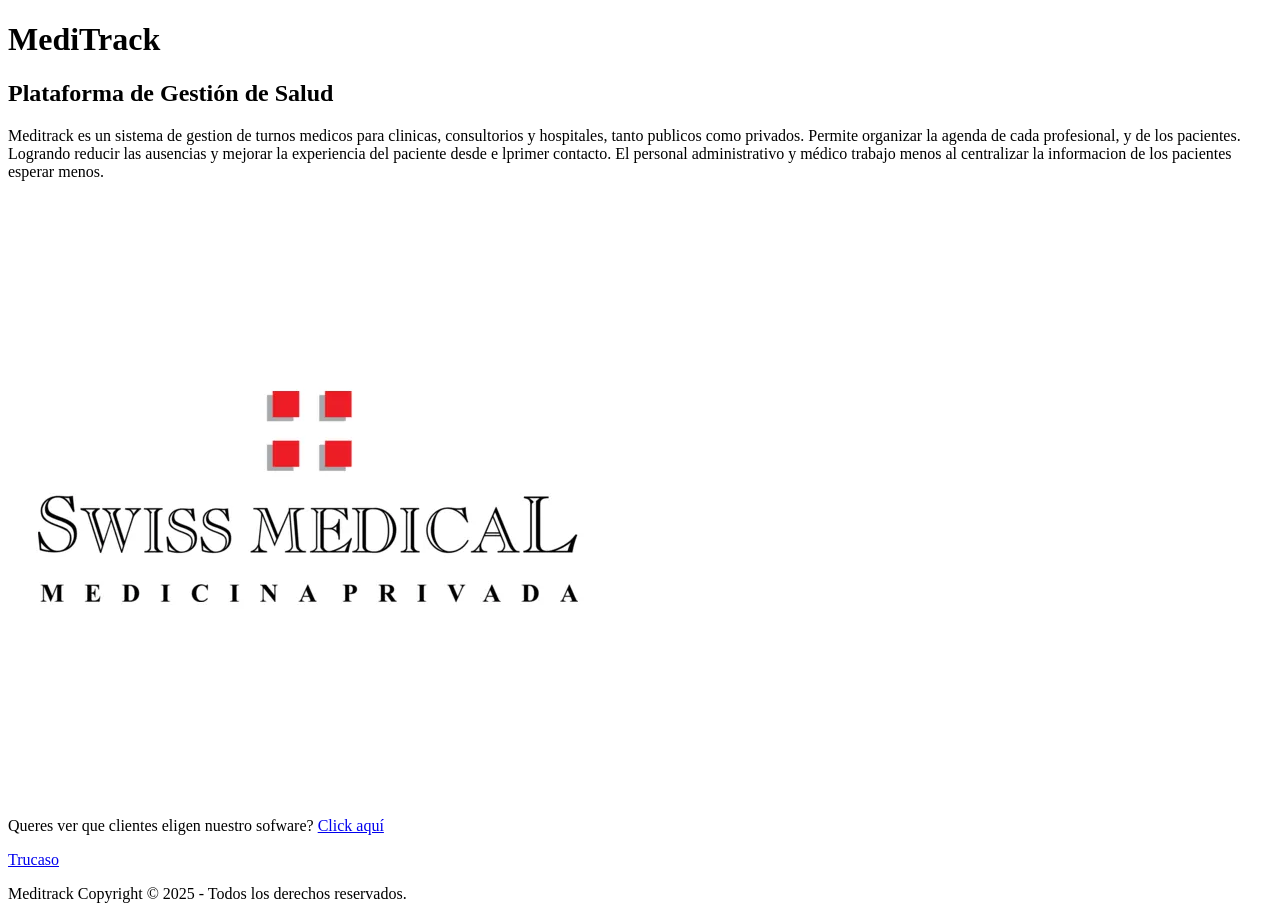
<file: clase 2/index.html>
<!DOCTYPE html>

<html lang="es">
    <head>
        <meta charset="UTF-8">
        <meta name="viewport" content="width=device-width, initial-scale=1.0">
        <title>MediTrack - Gestión De Turnos Médicos</title>
    </head>

<body>
    <header>
        <h1>MediTrack</h1>
        <h2>Plataforma de Gestión de Salud</h2>
    </header>

    <main>
        <p>Meditrack es un sistema de gestion de turnos medicos para clinicas, consultorios y hospitales, tanto publicos como privados. Permite organizar la agenda de cada profesional, y de los pacientes. Logrando reducir las ausencias y mejorar la experiencia del paciente desde e lprimer contacto. El personal administrativo y médico trabajo menos al centralizar la informacion de los pacientes esperar menos.</p>
    </main>

    <img src="./swiss-medical-logo-png_seeklogo-297204.jpg" alt="Logo Especial"> <!-- buscar img de agenda médica -->

    <p>
        Queres ver que clientes eligen nuestro sofware?
         <a href="https://www.swissmedical.com.ar/prepagaclientes/">Click aquí
         </a>
    </p>

    <p>
        <a href="https://meditrack.com/casos_de_exito" target="_blank">Trucaso</a>
    </p>

    <footer>
        <p>Meditrack Copyright © 2025 - Todos los derechos reservados.</p>
    </footer>

</body>




</html>
</file>
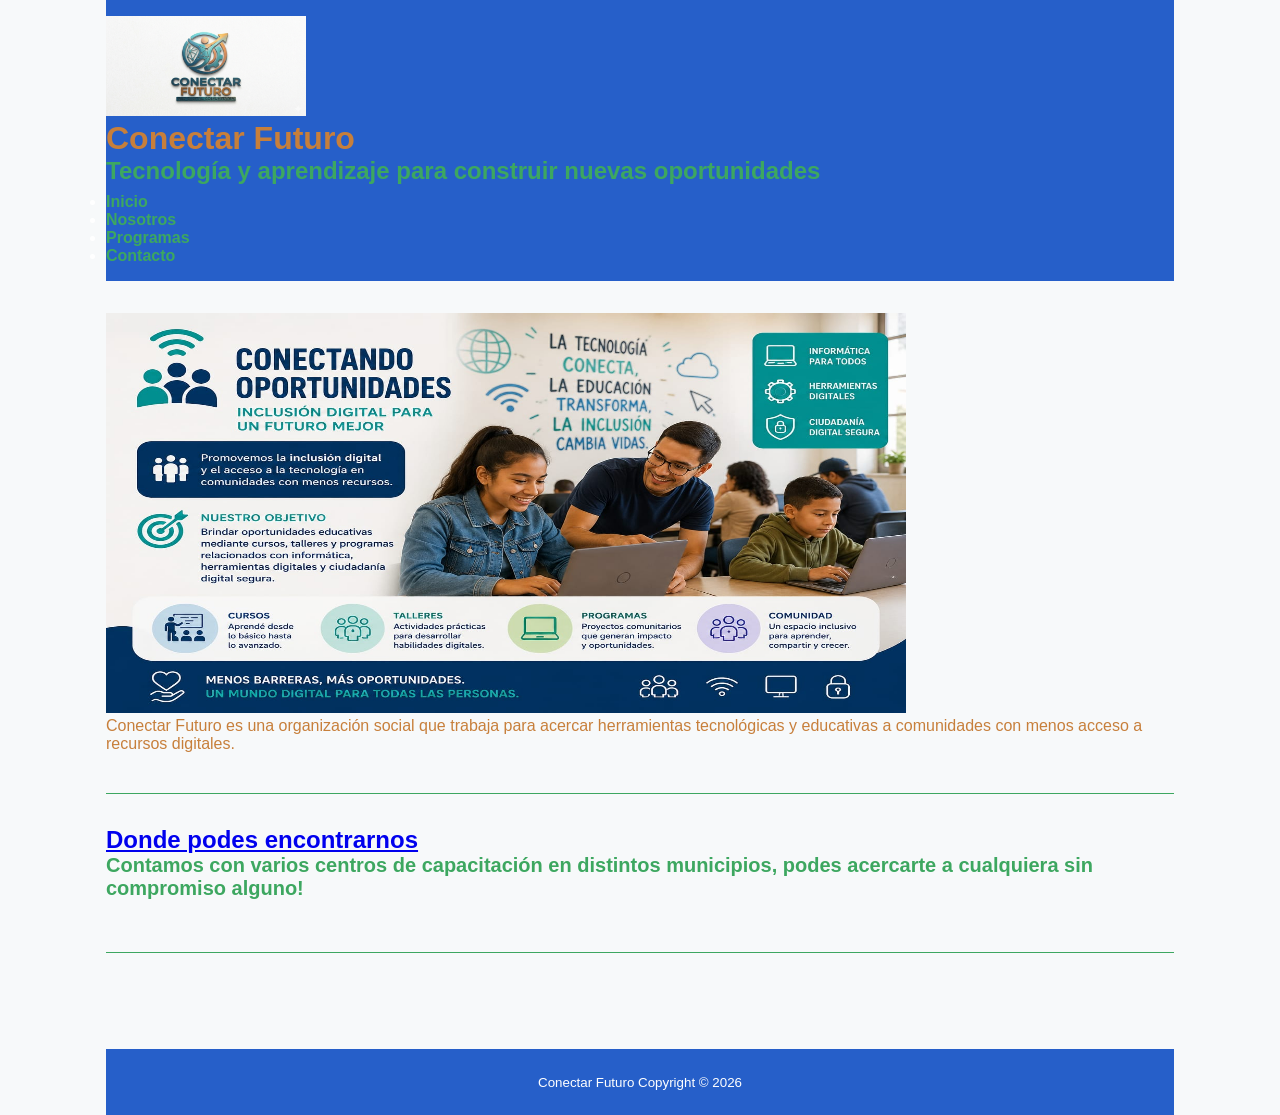
<file: clase7/tp-leng-grupo-7-main/Index.html>
<!DOCTYPE html>
<html lang="es">
    <head>
        <meta charset="UTF-8">
        <meta name="viewport" content="width=device-width, initial-scale=1.0">
        <title>Conectar Futuro</title>
        <link rel="preconnect" href="https://fonts.gstatic.com" crossorigin>
        <link href="https://fonts.googleapis.com/css2?family=Open+Sans:ital,wght@0,300..800;1,300..800&display=swap" rel="stylesheet">
        <link rel="stylesheet" href="./estilos.css">
    </head>
<body>
    <header>
         <img src="./Imagenes/logo_de_conectar.png" alt="Logo de Conectar" width="200" height="100" loading="lazy">
        <h1>Conectar Futuro</h1>
        <h2>Tecnología y aprendizaje para construir nuevas oportunidades</h2>

        <nav>
            <ul>
                <li><a href="#Inicio">Inicio</a></li>
                <li><a href="./nosotros.html">Nosotros</a></li>
                <li><a href="./programas.html">Programas</a></li>
                <li><a href="./Contacto.html">Contacto</a></li>

            </ul>
        </nav>
    </header>

    <main>
        <section id="Inicio">
            <img src="./Imagenes/informacion_general.jpg" alt="Banner Bienvenida" width="800" height="400" loading="lazy">
            <p>Conectar Futuro es una organización social que trabaja para acercar herramientas tecnológicas y educativas a comunidades con menos acceso a recursos digitales.<br></p>
        </section>

        <section id="Inicio">
            <h2><a href="./Contacto.html">Donde podes encontrarnos </a></h2>
            <h3>Contamos con varios centros de capacitación en distintos municipios, podes acercarte a cualquiera sin compromiso alguno!</h3>
            <table>
                <thead>
                    <tr>
                        <th></th>
                        <th></th>
                        <th></th>
                    </tr>
                </thead>
                <tbody>
                    <tr>
                        <td></td>
                        <td></td>
                        <td></td>
                    </tr>
                    <tr>
                        <td></td>
                        <td></td>
                        <td></td>
                    </tr>
                    <tr>
                        <td></td>
                        <td></td>
                        <td></td>
                    </tr>
                </tbody>
                <tfoot>
                    <tr>
                        <td>
                            <p></p>
                        </td>            
                </tfoot>


            </table>

        </section>
    </main>
    <footer><small>Conectar Futuro Copyright © 2026</small></footer>
</file>
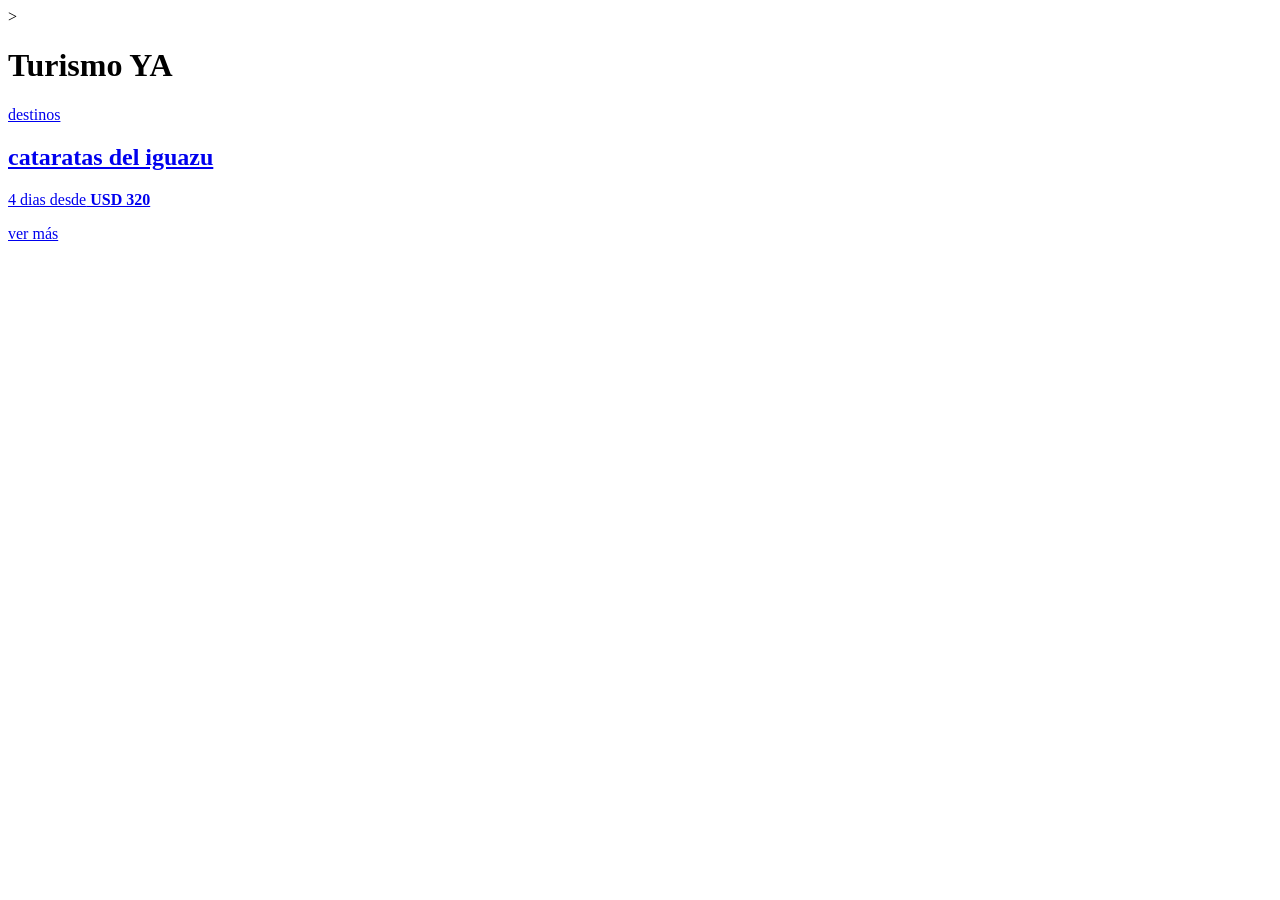
<file: clase 2/destinos.html>
<!DOCTYPE html>

<html lang="es">

    <head>
    <meta charset="UTF-8">
    <meta name="viewport" content="width=device-width">
    <title>TurismoYA!</title>

    </head>



<body>>
    <header>
        <h1> Turismo YA</h1>
    </header>
            <nav>
            <a href="https://www.youtube.com/">
                destinos
            </nav>
   

        <main>
            <h2>cataratas del iguazu</h2>
            <p>4 dias desde<strong>
                USD 320</strong></p>
            <a href="#" target="_blank">
                ver más 
        </a>



        </main>
</body>




</html>
</file>
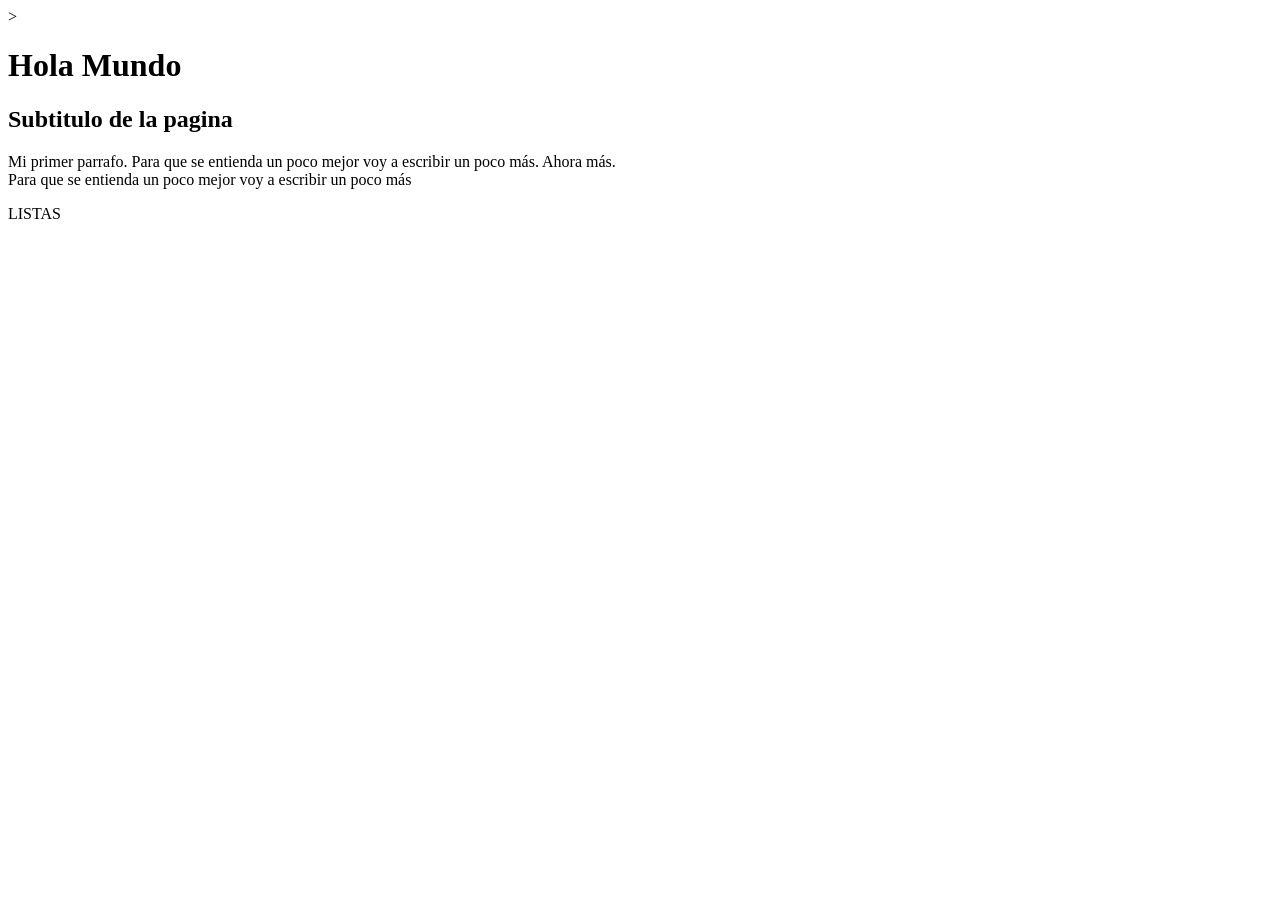
<file: clase 2/Untitled-1.html>
<!DOCTYPE html>

<html lang="es">

    <head>
    <meta charset="UTF-8">
    <meta name="viewport" content="width=device-width">
    <title>Mi primera pagina</title>

    </head>



<body>>
    <h1>Hola Mundo</h1>
    <h2> Subtitulo de la pagina</h2>
        <p>Mi primer parrafo. Para que se entienda un poco mejor voy a escribir un poco más. Ahora más. 
        <br> 
        Para que se entienda un poco mejor voy a escribir un poco más
        </p>
</body>

<div>


    LISTAS


</div>

<div>

</div>

</html>
</file>
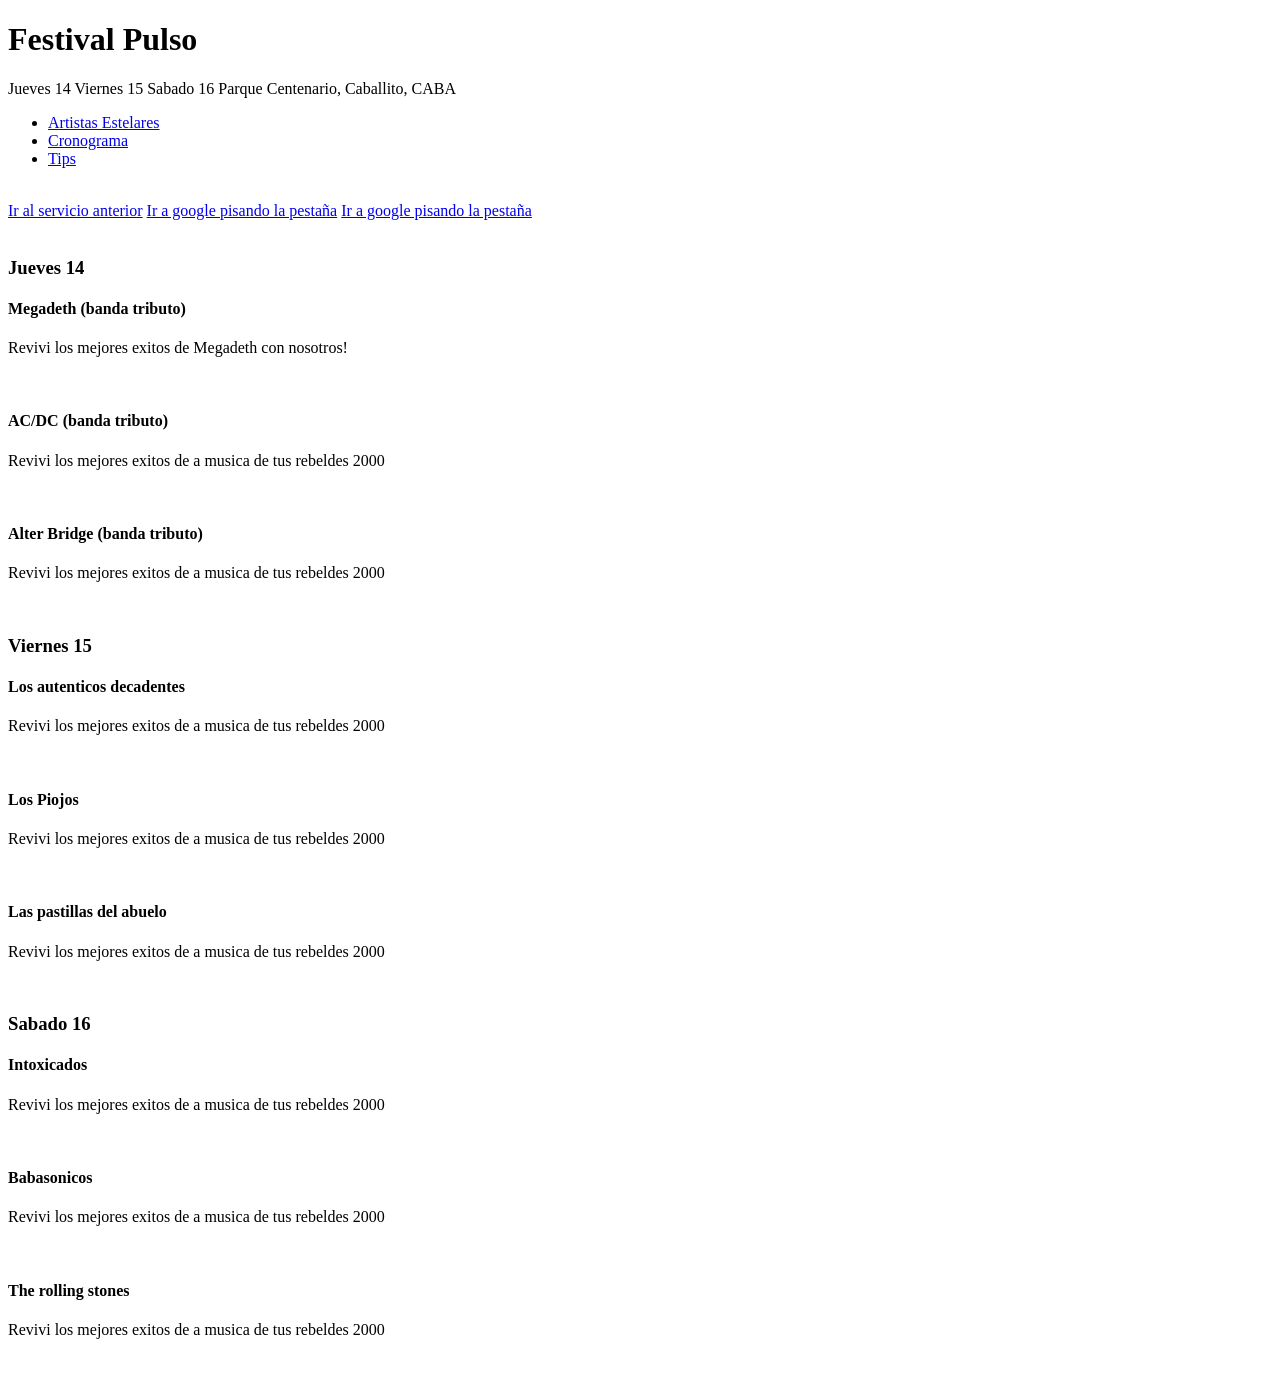
<file: clase 5/Festival Pulso.html>
<!DOCTYPE html>
<html lang="es">
    <head>
        <meta charset="UTF-8">
        <meta name="viewport" content="width=device-width, initial-scale=1.0">
        <title>Festival Pulso</title>
    </head>
    <body>
        <header>
            <h1>Festival Pulso</h1>
            <p>
                <time datetime="2026-05-18">Jueves 14</time>
                <time datetime="2026-05-18">Viernes 15</time>
                <time datetime="2026-05-18">Sabado 16</time>
                Parque Centenario, Caballito, CABA
            </p>
            <nav aria-label="Menu Principal">
                <ul>
                    <li><a href="#Lineup">Artistas Estelares</a></li>
                    <li><a href="#Cronograma">Cronograma</a></li>
                    <li><a href="#Recomendaciones">Tips</a></li>
                </ul>
                <br>
            </nav>
            <nav>
                <a href="./clase 5/biblioteca municipal.html">Ir al servicio anterior</a>
                <a href="http://google.com">Ir a google pisando la pestaña</a>
                <a href="https://google.com">Ir a google pisando la pestaña</a>
            </nav>
        </header>

        <main>
            <section id="Lineup">
                <br>
                <article>
                    <h3>Jueves 14</h3>
                    <h4>Megadeth (banda tributo)</h4>
                    <p>Revivi los mejores exitos de Megadeth con nosotros!</p>
                    <br>
                    <h4>AC/DC (banda tributo)</h4>
                    <p>Revivi los mejores exitos de a musica de tus rebeldes 2000</p>
                    <br>
                    <h4>Alter Bridge (banda tributo)</h4>
                    <p>Revivi los mejores exitos de a musica de tus rebeldes 2000</p>
                </article>
<br>
                <article>
                    <h3>Viernes 15 </h3>
                    <h4>Los autenticos decadentes</h4>
                    <p>Revivi los mejores exitos de a musica de tus rebeldes 2000</p>
                    <br>
                    <h4>Los Piojos</h4>
                    <p>Revivi los mejores exitos de a musica de tus rebeldes 2000</p>
                    <br>
                    <h4>Las pastillas del abuelo</h4>
                    <p>Revivi los mejores exitos de a musica de tus rebeldes 2000</p>
                </article>
<br>
                <article>
                    <h3>Sabado 16</h3>
                    <h4>Intoxicados</h4>
                    <p>Revivi los mejores exitos de a musica de tus rebeldes 2000</p>
                    <br>
                    <h4>Babasonicos</h4>
                    <p>Revivi los mejores exitos de a musica de tus rebeldes 2000</p>
                    <br>
                    <h4>The rolling stones</h4>
                    <p>Revivi los mejores exitos de a musica de tus rebeldes 2000</p>
                </article>
                <br>
            </section>
            <section id>
                
            </section>
        </main>
    </body>
</file>
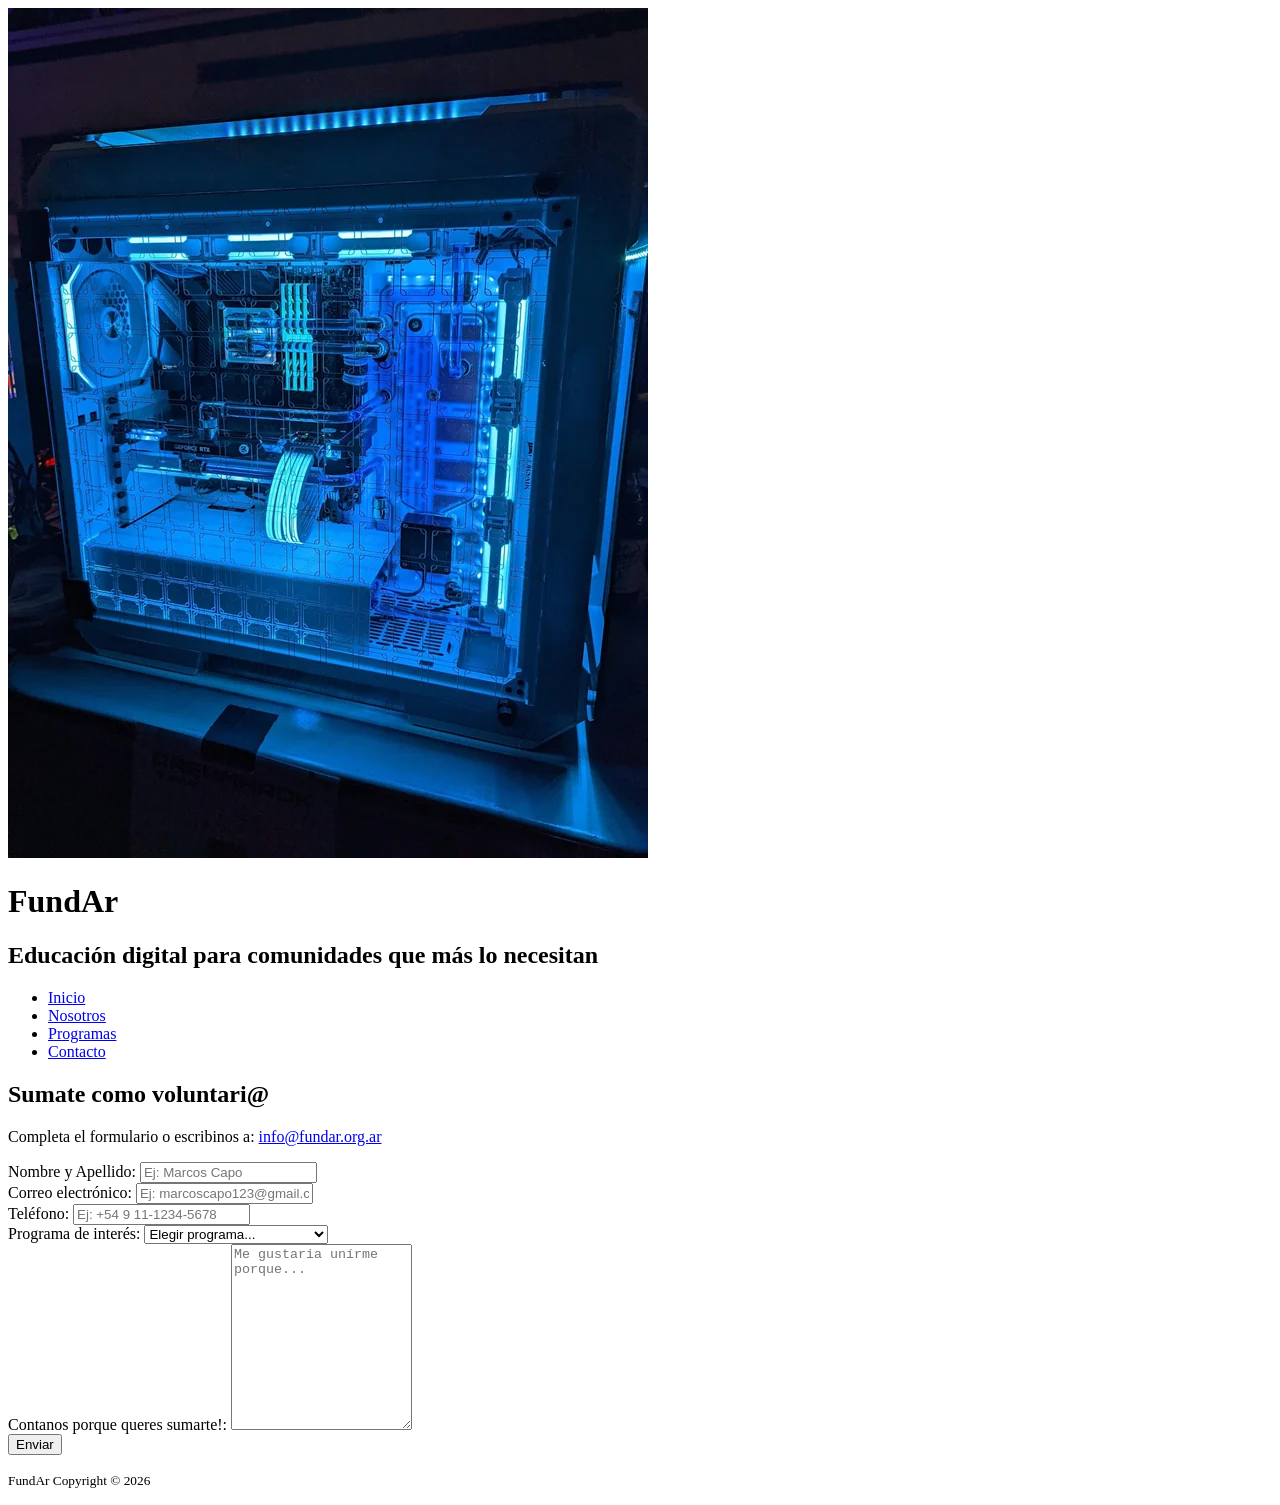
<file: clase4/Contacto.html>
<!DOCTYPE html>
<html lang="es">
    <head>
        <meta charset="UTF-8">
        <meta name="viewport" content="width=device-width, initial-scale=1.0">
        <title>FundAr - Educación digital para todos</title>
    </head>
<body>
     <header>
         <img src="./Logo_FundAr.jpg" alt="Logo de FundAr" >
        <h1>FundAr</h1>
        <h2>Educación digital para comunidades que más lo necesitan</h2>

        <nav>
            <ul>
                <li><a href="./Index.html">Inicio</a></li>
                <li><a href="./nosotros.html">Nosotros</a></li>
                <li><a href="./programas.html">Programas</a></li>
                <li><a href="./Contacto.html">Contacto</a></li>
            </ul>
        </nav>
    </header>
    <main>
        <h2>Sumate como voluntari@</h2>
        <p>Completa el formulario o escribinos a: <a href="mailto:info@fundar.org.ar">info@fundar.org.ar</a></p>
        <form action="#" method="post">
            <label for="nombre">Nombre y Apellido:</label>
            <input type="text" id="nombre" name="nombre" placeholder="Ej: Marcos Capo" required>
            <br>
            <label for="email">Correo electrónico:</label>
            <input type="email" id="email" name="email" placeholder="Ej: marcoscapo123@gmail.com" required>
            <br>
            <label for="telefono">Teléfono:</label>
            <input type="tel" id="telefono" name="telefono" placeholder="Ej: +54 9 11-1234-5678" required>
            <br>
            <label for="programa">Programa de interés:</label>
            <select id="programa" name="programa" required>
                <option value="">Elegir programa...</option>
                <option value="plc">Primeras Líneas de Código</option>
                <option value="met">Mujeres en Tecnología</option>
                <option value="ec">Escuelas Conectadas</option>
            </select>
            <br>
            <label for="mensaje">Contanos porque queres sumarte!:</label>
            <textarea name="mensaje" id="mensaje" rows="12" placeholder="Me gustaria unírme porque..."></textarea>
            <br>
            <button type="submit">Enviar</button>
        </form>
    </main>
    <footer>
         <p><small>FundAr Copyright © 2026</small></p>
    </footer>
</file>
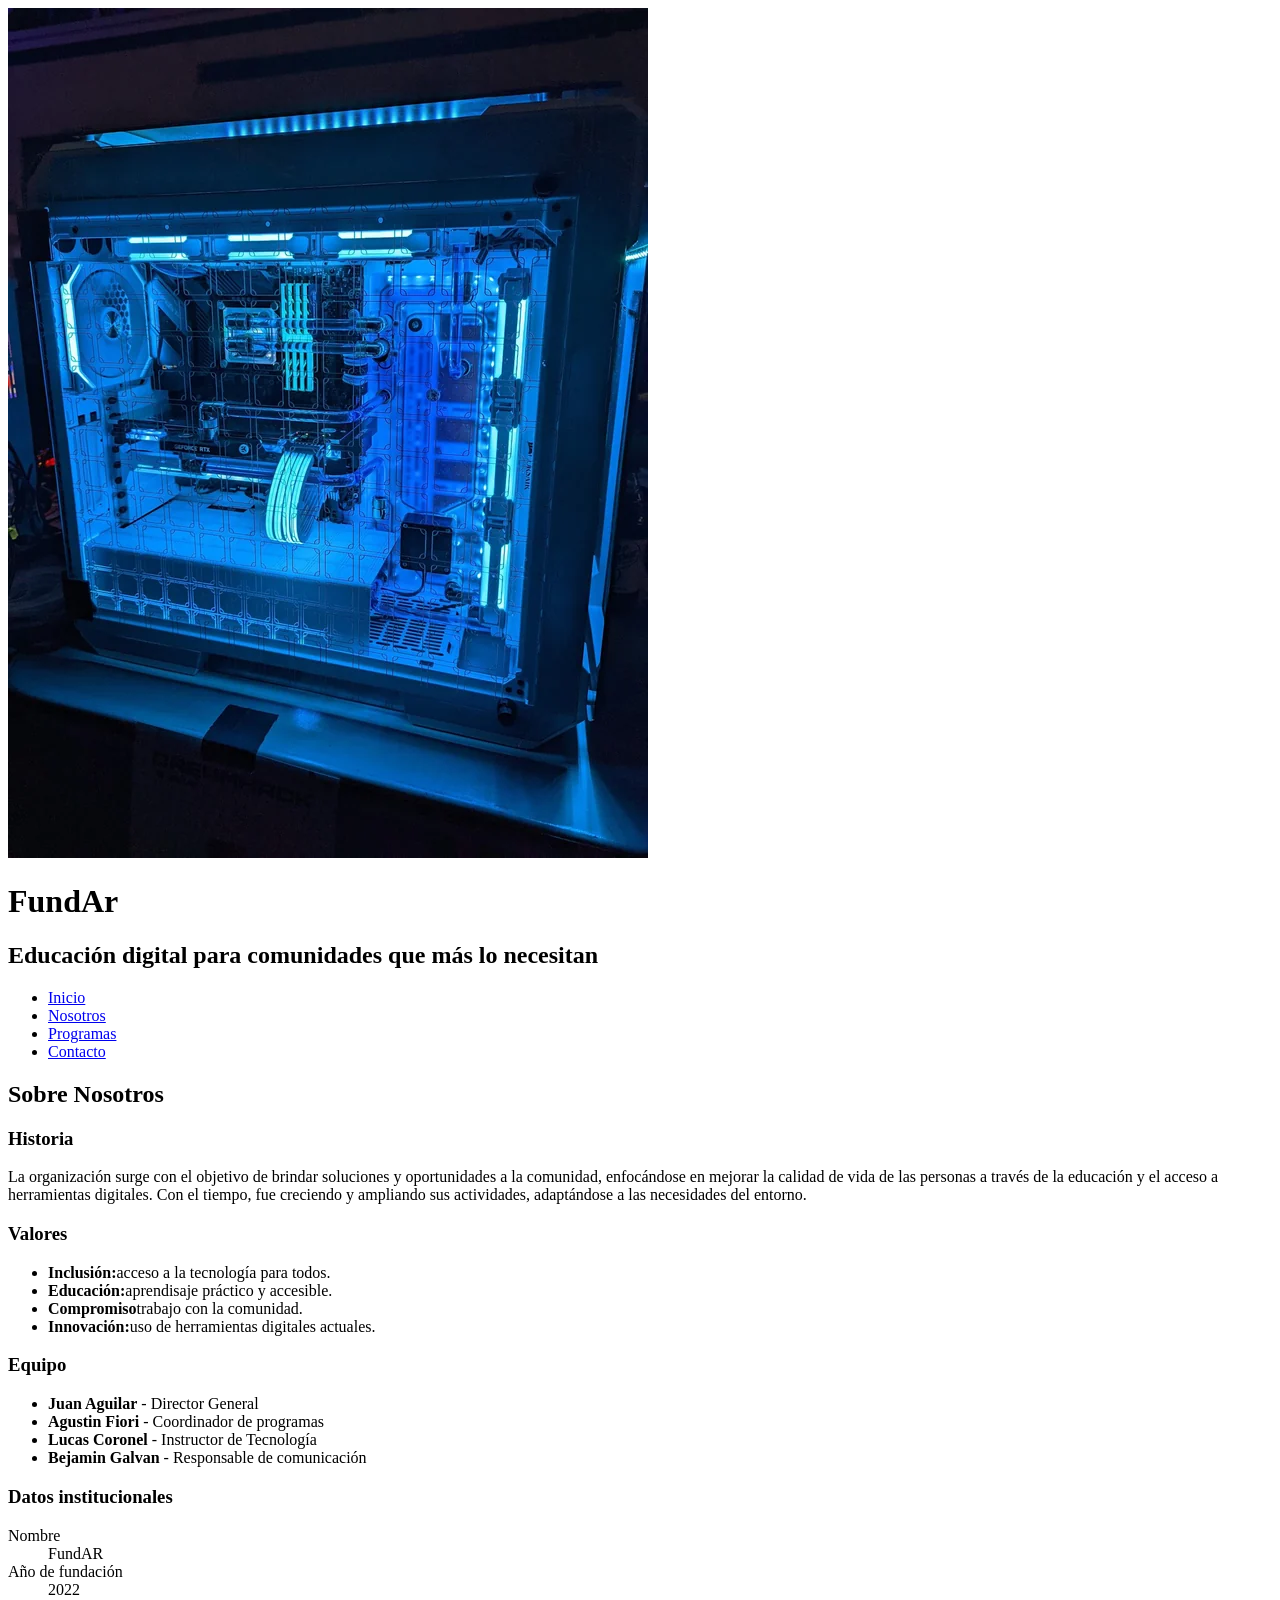
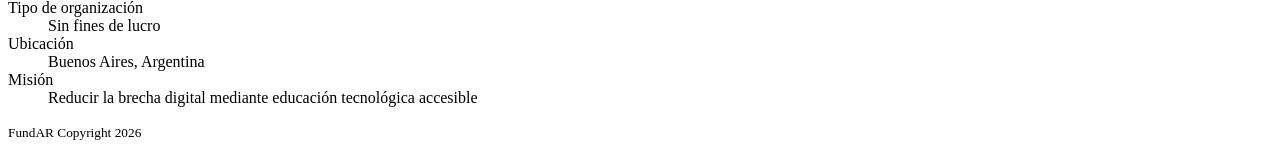
<file: clase4/nosotros.html>
<!DOCTYPE html>
<html lang="es">
    <head>
        <meta charset="UTF-8">
        <meta name="viewport" content="width=device-width, initial-scale=1.0">
        <title>FundAr - Educación digital para todos</title>
    </head>
<body>
    <header>
         <img src="./Logo_FundAr.jpg" alt="Logo de FundAr" >
        <h1>FundAr</h1>
        <h2>Educación digital para comunidades que más lo necesitan</h2>

        <nav>
            <ul>
                <li><a href="./Index.html">Inicio</a></li>
                <li><a href="./nosotros.html">Nosotros</a></li>
                <li><a href="./programas.html">Programas</a></li>
                <li><a href="./Contacto.html">Contacto</a></li>

            </ul>
        </nav>
    </header>

    <section id="nosotros">
        <h2>Sobre Nosotros</h2>

        <h3>Historia</h3>
        <p>La organización surge con el objetivo de brindar soluciones y oportunidades a la comunidad, enfocándose en mejorar la calidad de vida de las personas a través de la educación y el acceso a herramientas digitales. Con el tiempo, fue creciendo y ampliando sus actividades, adaptándose a las necesidades del entorno.</p>

        <h3>Valores</h3>
        <ul>
            <li><strong>Inclusión:</strong>acceso a la tecnología para todos.</li>
            <li><strong>Educación:</strong>aprendisaje práctico y accesible.</li>
            <li><strong>Compromiso</strong>trabajo con la comunidad.</li>
            <li><strong>Innovación:</strong>uso de herramientas digitales actuales.</li>
        </ul>

        <h3>Equipo</h3>
        <ul>
            <li><strong>Juan Aguilar</strong> - Director General</li>
            <li><strong>Agustin Fiori</strong> - Coordinador de programas</li>
            <li><strong>Lucas Coronel</strong> - Instructor de Tecnología</li>
            <li><strong>Bejamin Galvan</strong> - Responsable de comunicación</li>
        </ul>
    </section>

    <section id="datos">
        <h3>Datos institucionales</h3>
    <dl>
        <dt>Nombre</dt>
        <dd>FundAR</dd>

        <dt>Año de fundación</dt>
        <dd>2022</dd>

        <dt>Tipo de organización</dt>
        <dd>Sin fines de lucro</dd>

        <dt>Ubicación</dt>
        <dd>Buenos Aires, Argentina</dd>

        <dt>Misión</dt>
        <dd>Reducir la brecha digital mediante educación tecnológica accesible</dd>
    </dl>
    </section>

    <footer><small>FundAR Copyright 2026</small></footer>

</body>
</html>
</file>
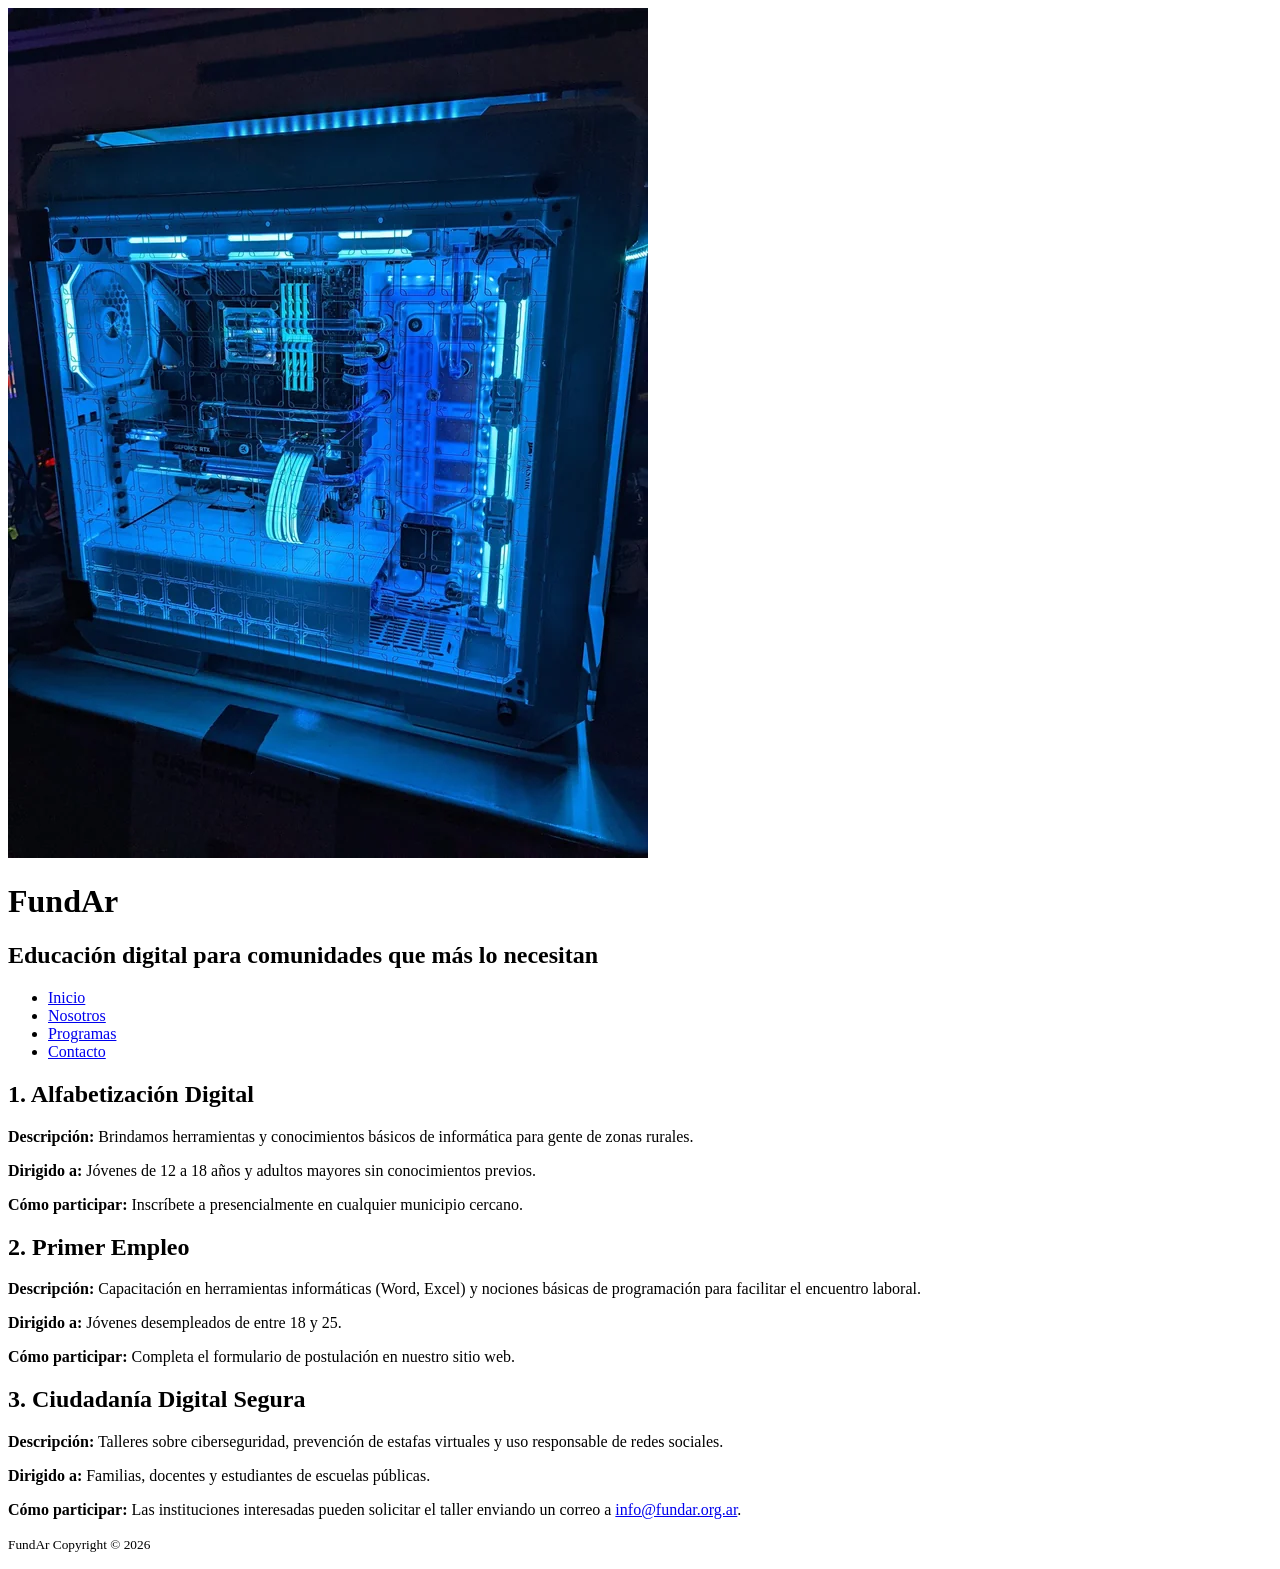
<file: clase4/programas.html>
<!DOCTYPE html>
<html lang="es">
    <head>
        <meta charset="UTF-8">
        <meta name="viewport" content="width=device-width, initial-scale=1.0">
        <title>FundAr - Educación digital para todos</title>
    </head>
<body>
    <header>
         <img src="./Logo_FundAr.jpg" alt="Logo de FundAr" >
        <h1>FundAr</h1>
        <h2>Educación digital para comunidades que más lo necesitan</h2>

        <nav>
            <ul>
                <li><a href="./Index.html">Inicio</a></li>
                <li><a href="./nosotros.html">Nosotros</a></li>
                <li><a href="./programas.html">Programas</a></li>
                <li><a href="./Contacto.html">Contacto</a></li>

            </ul>
        </nav>
    </header>
    <main>
       <section class="Programas">
            <h2>1. Alfabetización Digital</h2>
            <p><strong>Descripción:</strong> Brindamos herramientas y conocimientos básicos de informática para gente de zonas rurales.</p>
            <p><strong>Dirigido a:</strong> Jóvenes de 12 a 18 años y adultos mayores sin conocimientos previos.</p>
            <p><strong>Cómo participar:</strong> Inscríbete a presencialmente en cualquier municipio cercano.</p>
        </section>
        <section>
             <h2>2. Primer Empleo </h2>
            <p><strong>Descripción:</strong> Capacitación en herramientas informáticas (Word, Excel) y nociones básicas de programación para facilitar el encuentro laboral.</p>
            <p><strong>Dirigido a:</strong> Jóvenes desempleados de entre 18 y 25.</p>
            <p><strong>Cómo participar:</strong> Completa el formulario de postulación en nuestro sitio web.</p>
        </section> 
        <section>
            <h2>3. Ciudadanía Digital Segura</h2>
            <p><strong>Descripción:</strong> Talleres sobre ciberseguridad, prevención de estafas virtuales y uso responsable de redes sociales.</p>
            <p><strong>Dirigido a:</strong> Familias, docentes y estudiantes de escuelas públicas.</p>
            <p><strong>Cómo participar:</strong> Las instituciones interesadas pueden solicitar el taller enviando un correo a <a href="mailto:info@fundar.org.ar">info@fundar.org.ar</a>.
        </section>
    </main>
     <footer>
         <p><small>FundAr Copyright © 2026</small></p>
    </footer>
</body>
</html>
</file>
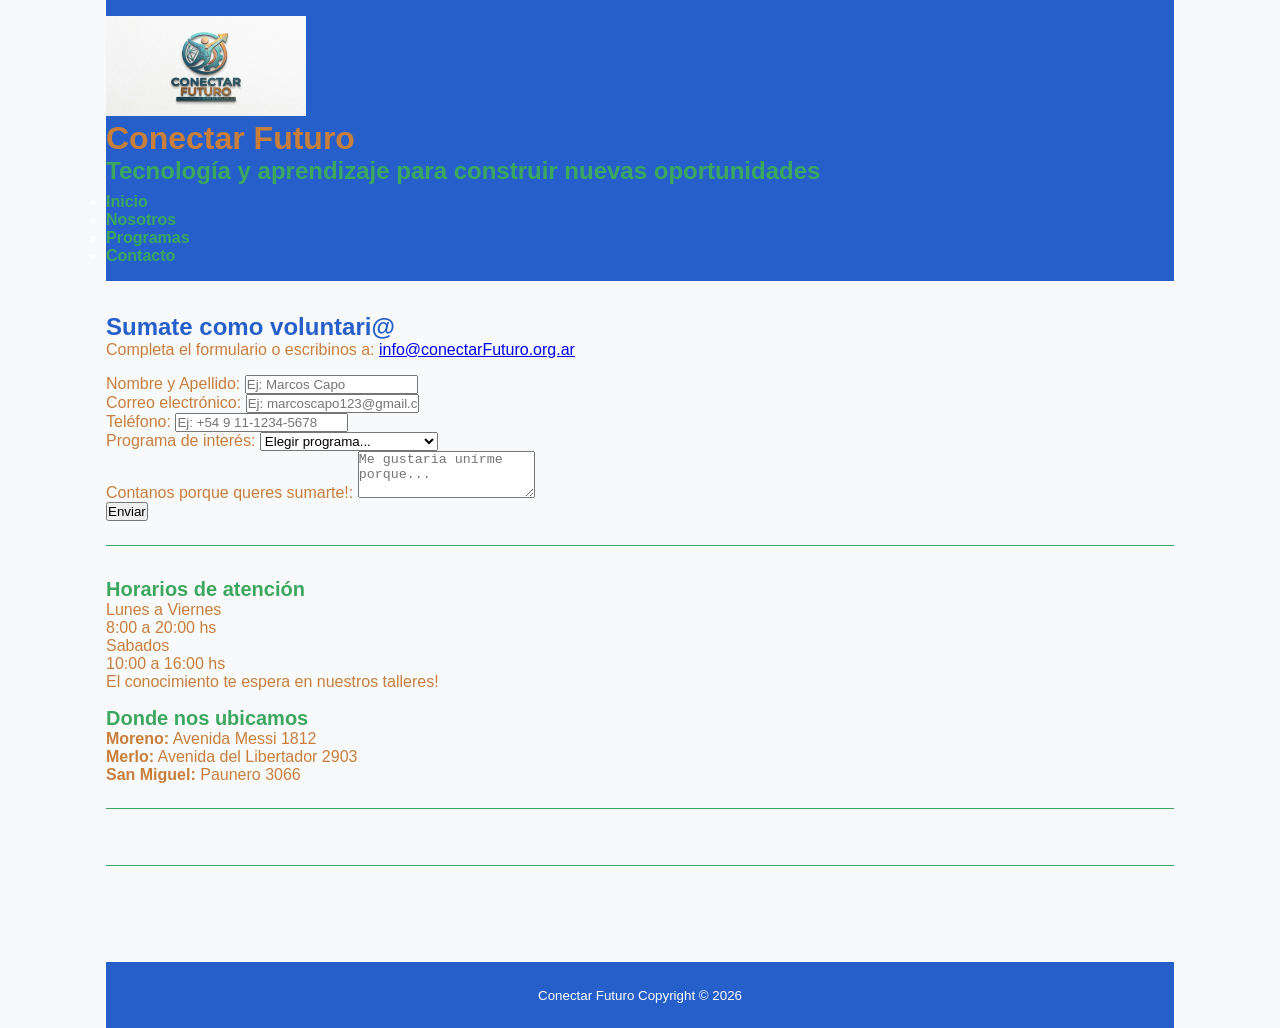
<file: clase7/tp-leng-grupo-7-main/Contacto.html>
<!DOCTYPE html>
<html lang="es">
    <head>
        <meta charset="UTF-8">
        <meta name="viewport" content="width=device-width, initial-scale=1.0">
        <title>Conecta Futuro</title>
        <link rel="preconnect" href="https://fonts.gstatic.com" crossorigin>
        <link href="https://fonts.googleapis.com/css2?family=Open+Sans:ital,wght@0,300..800;1,300..800&display=swap" rel="stylesheet">
        <link rel="stylesheet" href="./estilos.css">
    </head>
<body>
     <header>
         <img src="./Imagenes/logo_de_conectar.png" alt="Logo de Conectar" width="200" height="100" loading="lazy">
        <h1>Conectar Futuro</h1>
        <h2>Tecnología y aprendizaje para construir nuevas oportunidades</h2>

        <nav>
            <ul>
                <li><a href="./Index.html">Inicio</a></li>
                <li><a href="./nosotros.html">Nosotros</a></li>
                <li><a href="./programas.html">Programas</a></li>
                <li><a href="./Contacto.html">Contacto</a></li>
            </ul>
        </nav>
    </header>
    <main>
        <section>
        <h2>Sumate como voluntari@</h2>
        <p>Completa el formulario o escribinos a: <a href="mailto:info@fundar.org.ar">info@conectarFuturo.org.ar</a></p>
        <form action="#" method="post">
            <label for="nombre">Nombre y Apellido:</label>
            <input type="text" id="nombre" name="nombre" placeholder="Ej: Marcos Capo" required>
            <br>
            <label for="email">Correo electrónico:</label>
            <input type="email" id="email" name="email" placeholder="Ej: marcoscapo123@gmail.com" required>
            <br>
            <label for="telefono">Teléfono:</label>
            <input type="tel" id="telefono" name="telefono" placeholder="Ej: +54 9 11-1234-5678" required>
            <br>
            <label for="programa">Programa de interés:</label>
            <select id="programa" name="programa" required>
                <option value="">Elegir programa...</option>
                <option value="plc">Alfabetización Digital</option>
                <option value="met">Primer Empleo</option>
                <option value="ec">Ciudadanía Digital Segura</option>
            </select>
            <br>
            <label for="mensaje">Contanos porque queres sumarte!:</label>
            <textarea name="mensaje" id="mensaje" rows="3" placeholder="Me gustaria unírme porque..."></textarea>
            <br>
            <button type="submit">Enviar</button>
        </form>
        </section>
        <section id="horarios">
            <h3>Horarios de atención</h3>
                <dl>
                    <dt>Lunes a Viernes</dt>
                        <dd>8:00 a 20:00 hs</dd>
                    <dt>Sabados</dt>
                        <dd>10:00 a 16:00 hs</dd>
                </dl>
        <p>El conocimiento te espera en nuestros talleres!</p>
        <section>
            <h3>Donde nos ubicamos</h3>
                <ul><strong>Moreno:</strong> Avenida Messi 1812</ul>
                <ul><strong>Merlo:</strong> Avenida  del Libertador 2903</ul>
                <ul><strong>San Miguel:</strong> Paunero 3066</ul>
        </section>
    </main>
    <footer><small>Conectar Futuro Copyright © 2026</small></footer>
</file>
<file: clase7/tp-leng-grupo-7-main/estilos.css>
/*Variables de a paleta de la página*/
:root {
    --color-principal: #265fc9;
    --color-acento: #3da760;
    --color-fondo: #F7F9FA;
    --color-texto: #c77f3b;
    --color-texto-claro: #FFFFFF;
    --fuente-principal: 'Inter', sans-serif;
}

/*Reset básico*/
*{
    box-sizing: border-box;
    margin: 0;
    padding: 0;
}

/*Estilos Globales del documento*/
body {
    font-family: var(--fuente-principal);
    font-size: 16px;
    color: var(--color-texto);
    background-color: var(--color-fondo);
    max-width: 1100px;
    margin: 0 auto;
    padding: 0 1rem;
}

/*Tipografía H*/
h1{
    font-size: 2rem;color: var(--color-principal)
}
h2{
    font-size: 1.5rem;color: var(--color-principal)
}
h3{
    font-size: 1.25rem;color: var(--color-acento)
}
p{
    margin-bottom: 1rem;
}

/*HEADER*/
header {
    background-color: var(--color-principal);
    color: var(--color-texto-claro);
    padding: 1rem 0;
}

header h1{
    color: var(--color-texto);
}

header h2{
    color: var(--color-acento);
}

/*NAVEGACIÓN*/
nav{
    margin-top: 0.5rem;
}
nav a{
    color: var(--color-acento);
    text-decoration: none;
    font-weight: 600;
}
nav a:hover{
    color: var(--color-texto-claro)
    text-decoration: underline;
}

main{
    padding: 2rem 0;
}
section{
    margin-bottom: 2rem;
    padding-bottom: 1.5rem;
    border-bottom: 1px solid var(--color-acento);
}
/*FIGURE - IMAGENES*/
figure{
    display: grid;
    grid-template-columns: repeat(auto-fit, minmax(200px, 1fr));
    gap: 15px;
    justify-items: center;
    align-items: center;
}
/*LAS IMAGENES DENTRO DE LA GALERIA*/
figure img{
    width: 200px;/*ancho fijo en pixeles. Podes usar pocentaje si queres => 100%*/
    height: 180px;/*ancho fijo en pixeles. Podes usar pocentaje si queres => 100%*/
    object-fit: cover;/*recorto la imagen manteniendo la propocición*/
    border-radius: 5px;/*redondeo las esquias de las imagenes*/
}
figcaption{
    grid-column: 1/-1;
    text-align: center;
    font-style: italic;
    margin-top: 10px;
}

footer{
    background-color: var(--color-principal);
    color: var(--color-texto-claro);
    padding: 1.5rem;
    margin-top: 2rem;
    text-align: center;
}

footer a{
    color: var(--color-acento)
}
</file>
